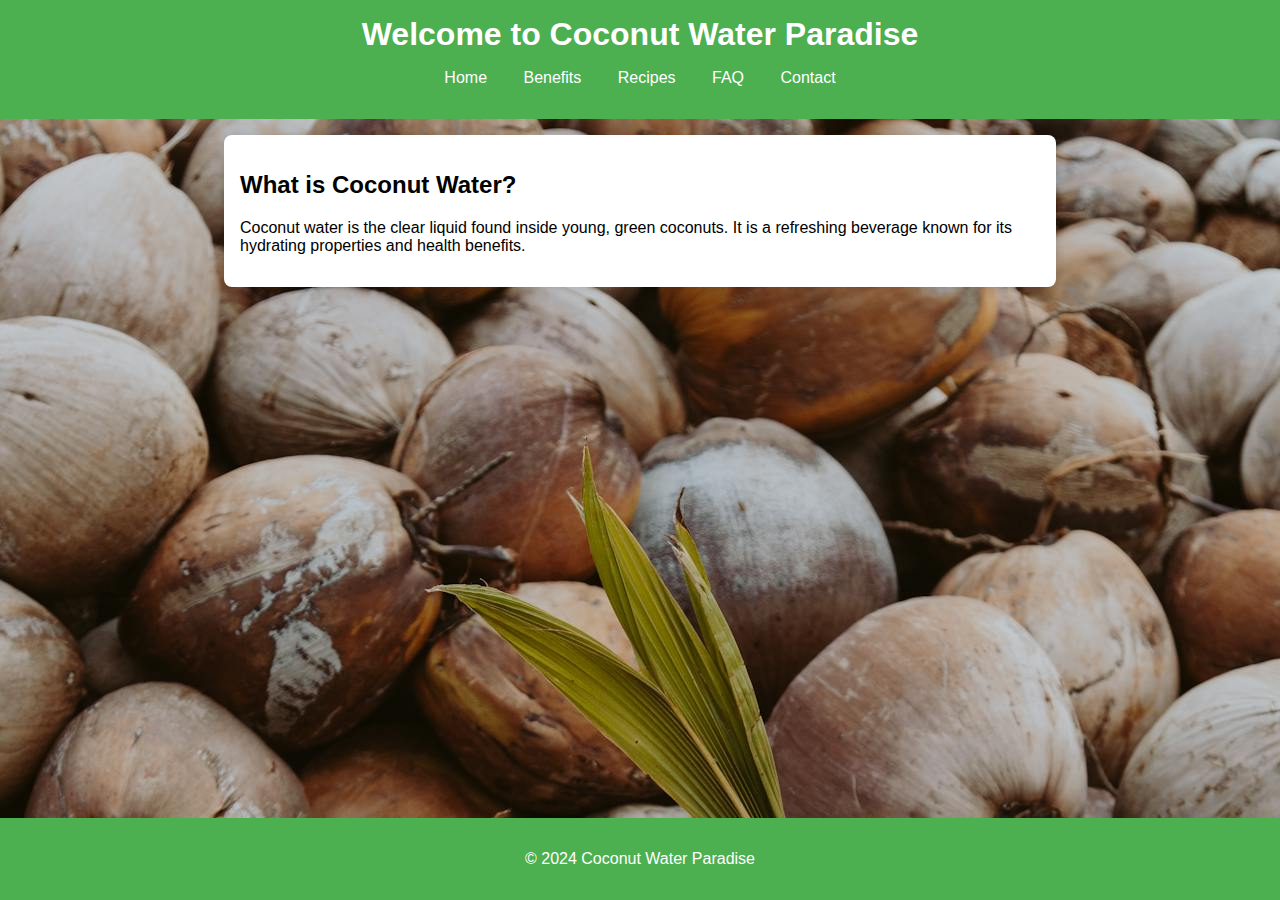
<file: index.html>
<!DOCTYPE html>
<html lang="en">
<head>
    <meta charset="UTF-8">
    <meta name="viewport" content="width=device-width, initial-scale=1.0">
    <title>Home - Coconut Water</title>
    <link rel="stylesheet" href="styles.css">
</head>
<body>
    <header>
        <h1>Welcome to Coconut Water Paradise</h1>
        <nav>
            <ul>
                <li><a href="index.html">Home</a></li>
                <li><a href="benefits.html">Benefits</a></li>
                <li><a href="recipes.html">Recipes</a></li>
                <li><a href="faq.html">FAQ</a></li>
                <li><a href="contact.html">Contact</a></li>
            </ul>
        </nav>
    </header>
    <main>
        <section>
            <h2>What is Coconut Water?</h2>
            <p>Coconut water is the clear liquid found inside young, green coconuts. It is a refreshing beverage known for its hydrating properties and health benefits.</p>
        </section>
    </main>
    <footer>
        <p>&copy; 2024 Coconut Water Paradise</p>
    </footer>
</body>
</html>
</file>
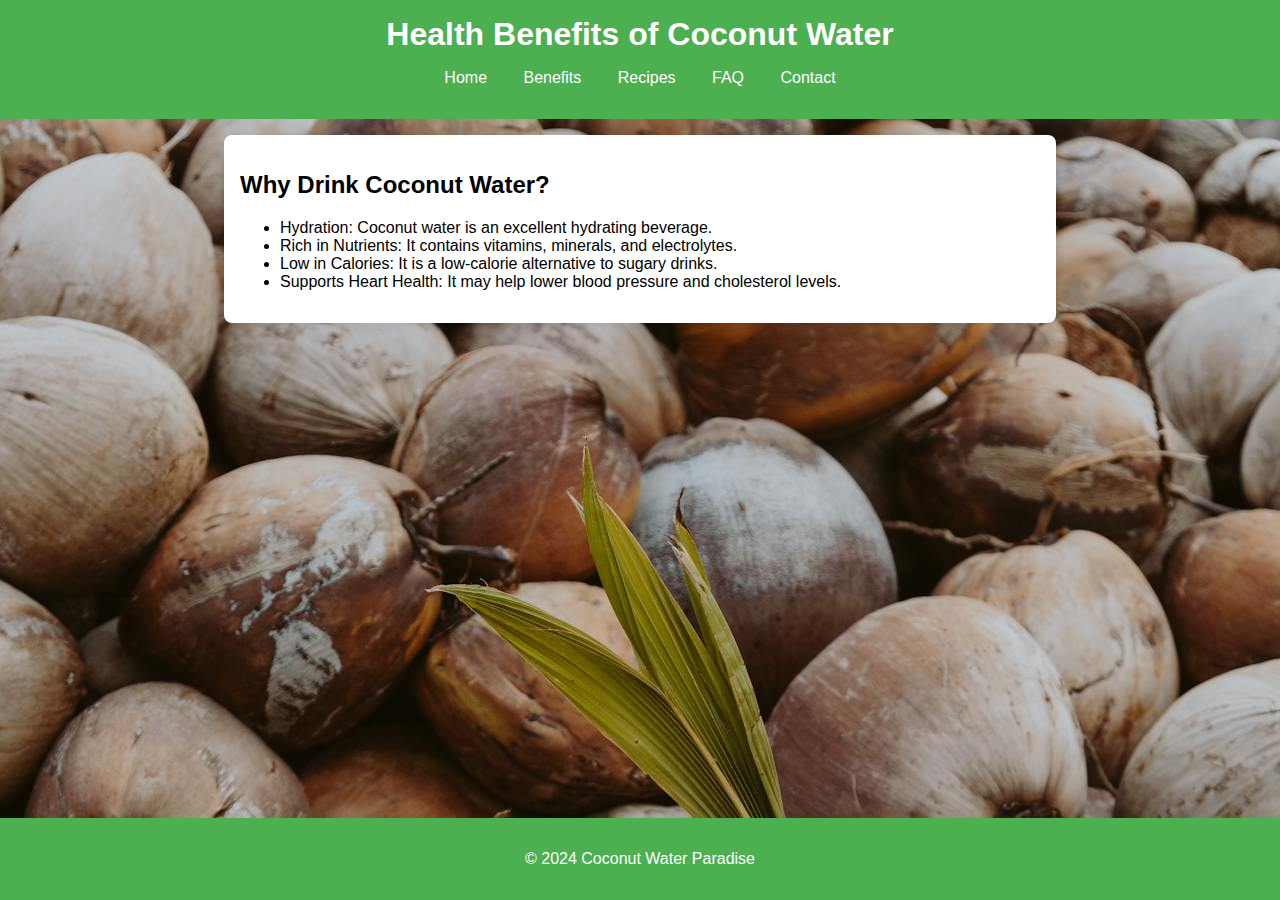
<file: benefits.html>
<!DOCTYPE html>
<html lang="en">
<head>
    <meta charset="UTF-8">
    <meta name="viewport" content="width=device-width, initial-scale=1.0">
    <title>Benefits - Coconut Water</title>
    <link rel="stylesheet" href="styles.css">
</head>
<body>
    <header>
        <h1>Health Benefits of Coconut Water</h1>
        <nav>
            <ul>
                <li><a href="index.html">Home</a></li>
                <li><a href="benefits.html">Benefits</a></li>
                <li><a href="recipes.html">Recipes</a></li>
                <li><a href="faq.html">FAQ</a></li>
                <li><a href="contact.html">Contact</a></li>
            </ul>
        </nav>
    </header>
    <main>
        <section>
            <h2>Why Drink Coconut Water?</h2>
            <ul>
                <li>Hydration: Coconut water is an excellent hydrating beverage.</li>
                <li>Rich in Nutrients: It contains vitamins, minerals, and electrolytes.</li>
                <li>Low in Calories: It is a low-calorie alternative to sugary drinks.</li>
                <li>Supports Heart Health: It may help lower blood pressure and cholesterol levels.</li>
            </ul>
        </section>
    </main>
    <footer>
        <p>&copy; 2024 Coconut Water Paradise</p>
    </footer>
</body>
</html>
</file>
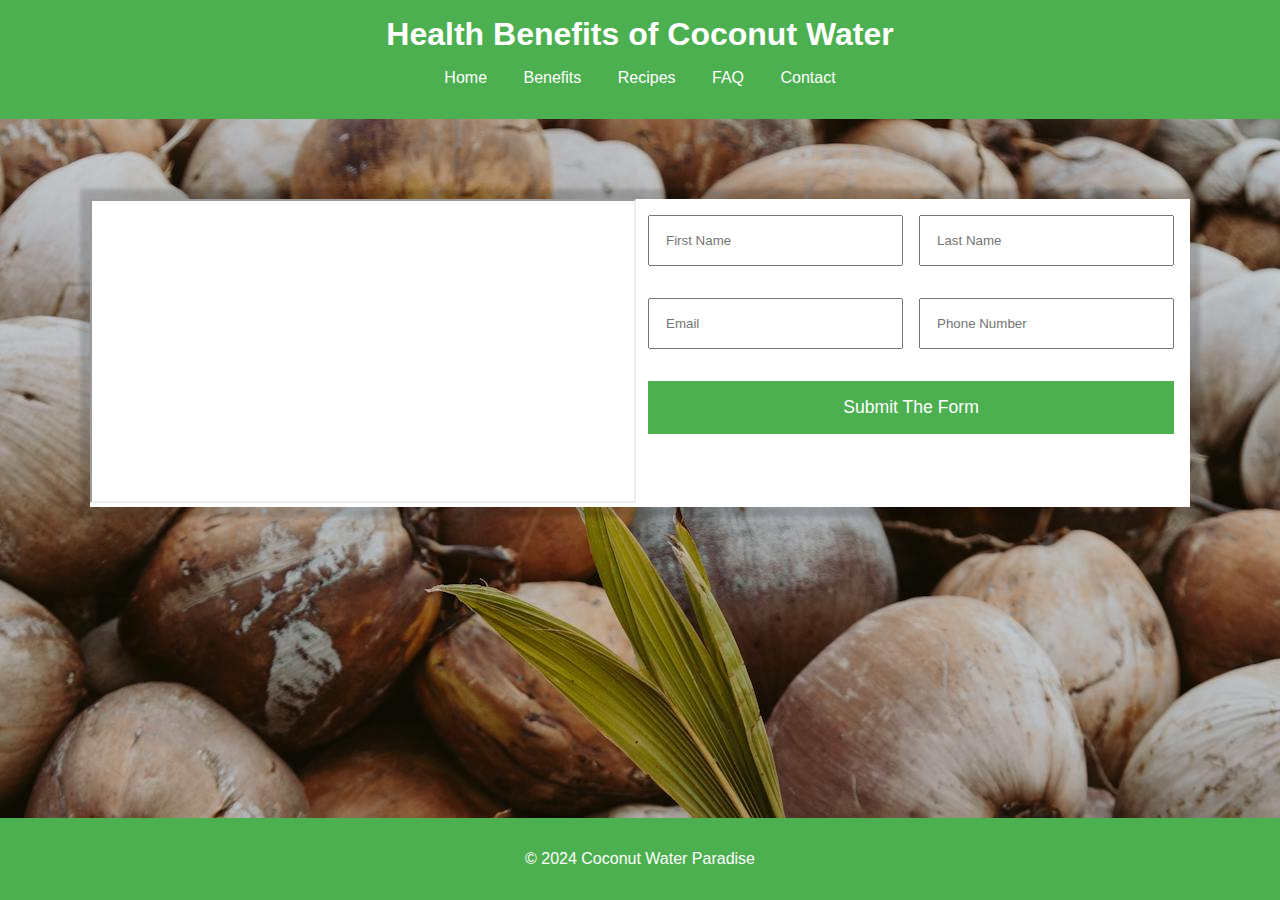
<file: contact.html>
<!DOCTYPE html>
<html lang="en">
    <head>
        <meta charset="UTF-8" />
        <meta name="viewport" content="width=device-width, initial-scale=1.0" />
        <title>Benefits - Coconut Water</title>
        <link rel="stylesheet" href="styles.css" />
        <link rel="stylesheet" href="contact.css" />
    </head>
    <body>
        <header>
            <h1>Health Benefits of Coconut Water</h1>
            <nav>
                <ul>
                    <li><a href="index.html">Home</a></li>
                    <li><a href="benefits.html">Benefits</a></li>
                    <li><a href="recipes.html">Recipes</a></li>
                    <li><a href="faq.html">FAQ</a></li>
                    <li><a href="contact.html">Contact</a></li>
                </ul>
            </nav>
        </header>
        <!-- <main> -->
            <section class="main">
                <section class="maps">
                    <iframe
                        src="https://www.google.com/maps/embed?pb=!1m18!1m12!1m3!1d3940.6173680304823!2d7.4034078744987095!3d9.00731048932915!2m3!1f0!2f0!3f0!3m2!1i1024!2i768!4f13.1!3m3!1m2!1s0x104e7372e355f317%3A0x7f90ec48624fd5b4!2sBaze%20University!5e0!3m2!1sen!2sng!4v1721918506882!5m2!1sen!2sng"
                        width="600"
                        height="450"
                        
                        allowfullscreen=""
                        loading="lazy"
                        referrerpolicy="no-referrer-when-downgrade"></iframe>
                </section>
                <section class="form">
                    <form action="">
                        <div class="name">
                            <input type="text" placeholder="First Name" />
                            <input type="text" placeholder="Last Name" />
                        </div>
                        <div class="details">
                            <input type="text" placeholder="Email" />
                            <input type="text" placeholder="Phone Number" />
                        </div>
                        <button>Submit The Form</button>
                    </form>
                </section>
            </section>
        <!-- </main> -->
        <footer>
            <p>&copy; 2024 Coconut Water Paradise</p>
        </footer>
    </body>
</html>
</file>
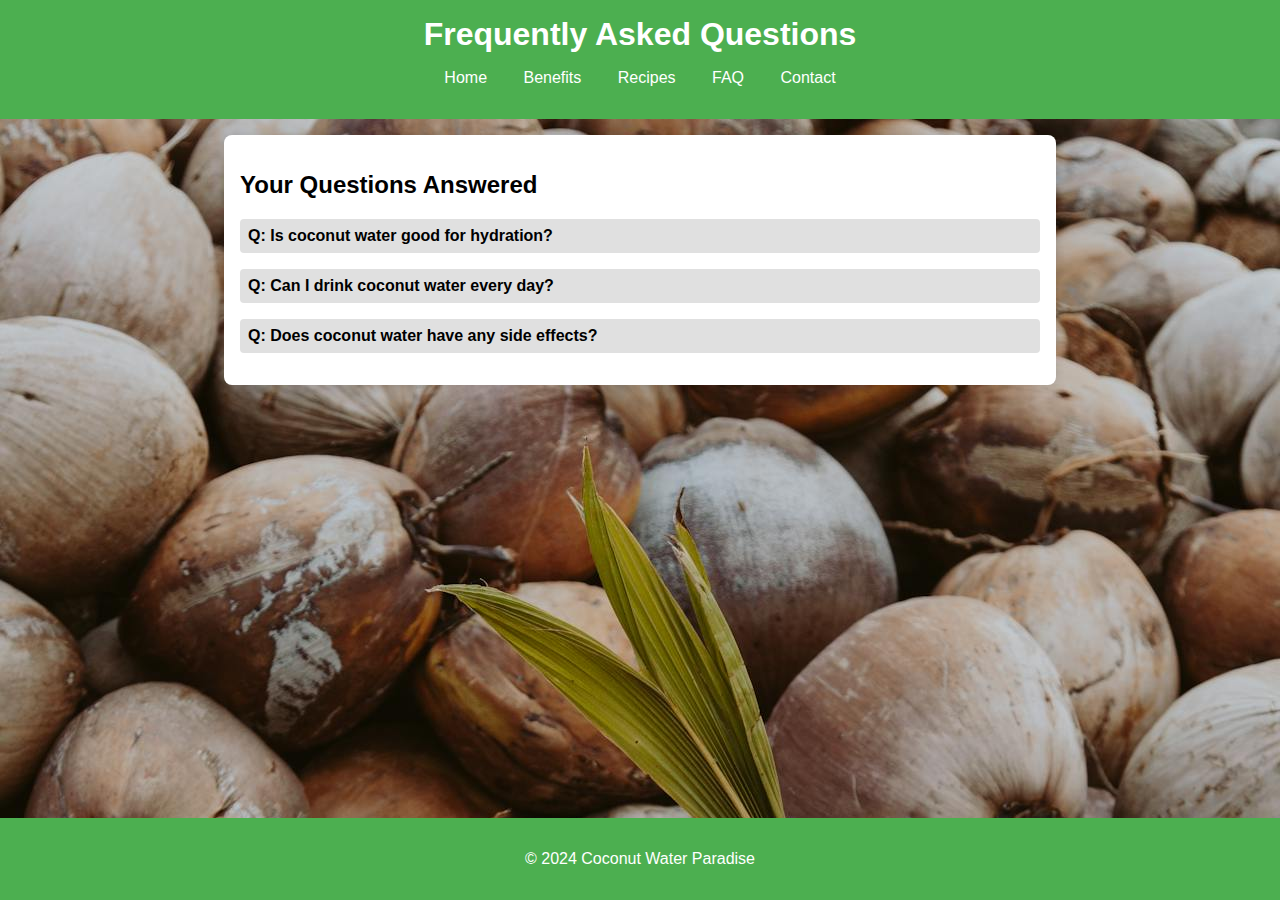
<file: faq.html>
<!DOCTYPE html>
<html lang="en">
<head>
    <meta charset="UTF-8">
    <meta name="viewport" content="width=device-width, initial-scale=1.0">
    <title>FAQ - Coconut Water</title>
    <link rel="stylesheet" href="styles.css">
</head>
<body>
    <header>
        <h1>Frequently Asked Questions</h1>
        <nav>
            <ul>
                <li><a href="index.html">Home</a></li>
                <li><a href="benefits.html">Benefits</a></li>
                <li><a href="recipes.html">Recipes</a></li>
                <li><a href="faq.html">FAQ</a></li>
                <li><a href="contact.html">Contact</a></li>
            </ul>
        </nav>
    </header>
    <main>
        <section>
            <h2>Your Questions Answered</h2>
            <div class="faq-item">
                <p class="question"><strong>Q: Is coconut water good for hydration?</strong></p>
                <p class="answer">Yes, coconut water is excellent for hydration due to its electrolyte content.</p>
            </div>
            <div class="faq-item">
                <p class="question"><strong>Q: Can I drink coconut water every day?</strong></p>
                <p class="answer">Yes, you can drink coconut water every day in moderation. It's a healthy and refreshing beverage.</p>
            </div>
            <div class="faq-item">
                <p class="question"><strong>Q: Does coconut water have any side effects?</strong></p>
                <p class="answer">Coconut water is generally safe, but excessive consumption may cause digestive issues in some people.</p>
            </div>
        </section>
    </main>
    <footer>
        <p>&copy; 2024 Coconut Water Paradise</p>
    </footer>
    <script src="script.js"></script>
</body>
</html>
</file>
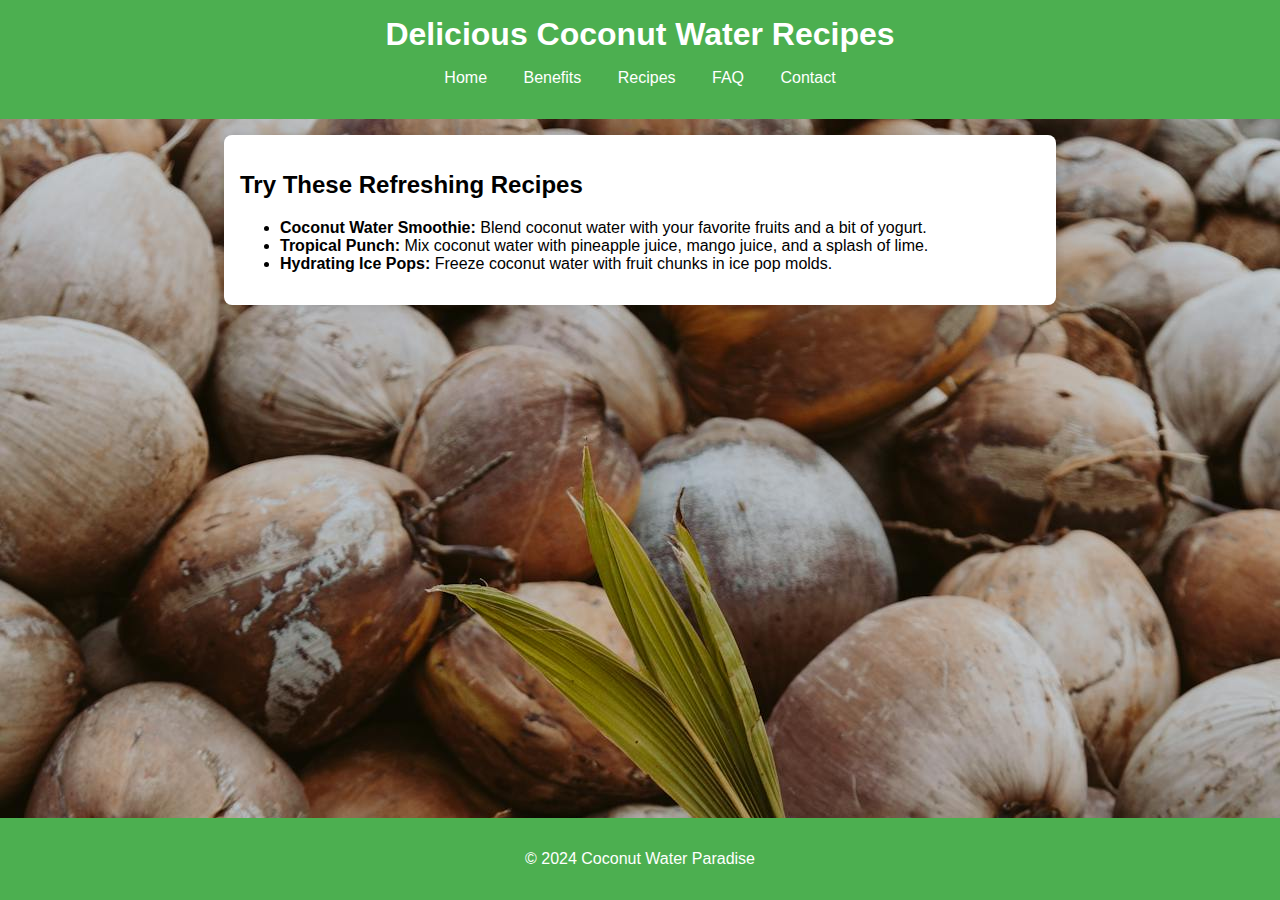
<file: recipes.html>
<!DOCTYPE html>
<html lang="en">
<head>
    <meta charset="UTF-8">
    <meta name="viewport" content="width=device-width, initial-scale=1.0">
    <title>Recipes - Coconut Water</title>
    <link rel="stylesheet" href="styles.css">
</head>
<body>
    <header>
        <h1>Delicious Coconut Water Recipes</h1>
        <nav>
            <ul>
                <li><a href="index.html">Home</a></li>
                <li><a href="benefits.html">Benefits</a></li>
                <li><a href="recipes.html">Recipes</a></li>
                <li><a href="faq.html">FAQ</a></li>
                <li><a href="contact.html">Contact</a></li>
            </ul>
        </nav>
    </header>
    <main>
        <section>
            <h2>Try These Refreshing Recipes</h2>
            <ul>
                <li><strong>Coconut Water Smoothie:</strong> Blend coconut water with your favorite fruits and a bit of yogurt.</li>
                <li><strong>Tropical Punch:</strong> Mix coconut water with pineapple juice, mango juice, and a splash of lime.</li>
                <li><strong>Hydrating Ice Pops:</strong> Freeze coconut water with fruit chunks in ice pop molds.</li>
            </ul>
        </section>
    </main>
    <footer>
        <p>&copy; 2024 Coconut Water Paradise</p>
    </footer>
</body>
</html>
</file>
<file: styles.css>
body {
    font-family: Arial, sans-serif;
    margin: 0;
    padding: 0;
    background-color: #f4f4f4;
}

body{
    background: url("pexels-cottonbro-5608059.jpg") no-repeat;
    background-size: cover;
}

header {
    background-color: #4CAF50;
    color: white;
    padding: 1rem 0;
    text-align: center;
}

header h1 {
    margin: 0;
}

nav ul {
    list-style-type: none;
    padding: 0;
}

nav ul li {
    display: inline;
    margin: 0 1rem;
}

nav ul li a {
    color: white;
    text-decoration: none;
}

main {
    padding: 1rem;
    margin: 1rem auto;
    max-width: 800px;
    background-color: white;
    border-radius: 8px;
    box-shadow: 0 0 10px rgba(0, 0, 0, 0.1);
}

footer {
    text-align: center;
    padding: 1rem 0;
    background-color: #4CAF50;
    color: white;
    position: fixed;
    width: 100%;
    bottom: 0;
}

.faq-item {
    margin-bottom: 1rem;
}

.question {
    cursor: pointer;
    background-color: #e0e0e0;
    padding: 0.5rem;
    border-radius: 4px;
}

.answer {
    display: none;
    padding: 0.5rem;
    background-color: #f9f9f9;
    border-left: 4px
}
</file>
<file: contact.css>
.main {
    display: grid;
    grid-template-columns: repeat(2, 1fr);
    background-color: white;
    box-shadow: 0 0 4px 10px rgba(0, 0, 0, 0.16);
    margin-block: 5rem 10rem;
    width: min(1100px, 90%);
    gap: 1rem;
    margin-inline: auto;
}



iframe {
    width: 100%;
    height: 300px;
}

input {
    /* width: 100%; */
    /* font-size: 1.1rem; */
    padding: 1rem;
}

form {
    /* background-color: #4caf50; */
    display: grid;
    align-items: center;
    gap: 2rem;
    padding-top: 1rem;padding-right: 1rem;
}
form > * {
    display: grid;
    grid-template-columns: repeat(2, 1fr);
    gap: 1rem;
}
button{
    color: white;
    padding: 1rem;
    text-align: center;
    background-color: #4caf50;
    display: flex;
    /* place-items: center; */
    justify-content: center;
    border: none;
    cursor: pointer;
    font-size: 1.1rem;
}
</file>
